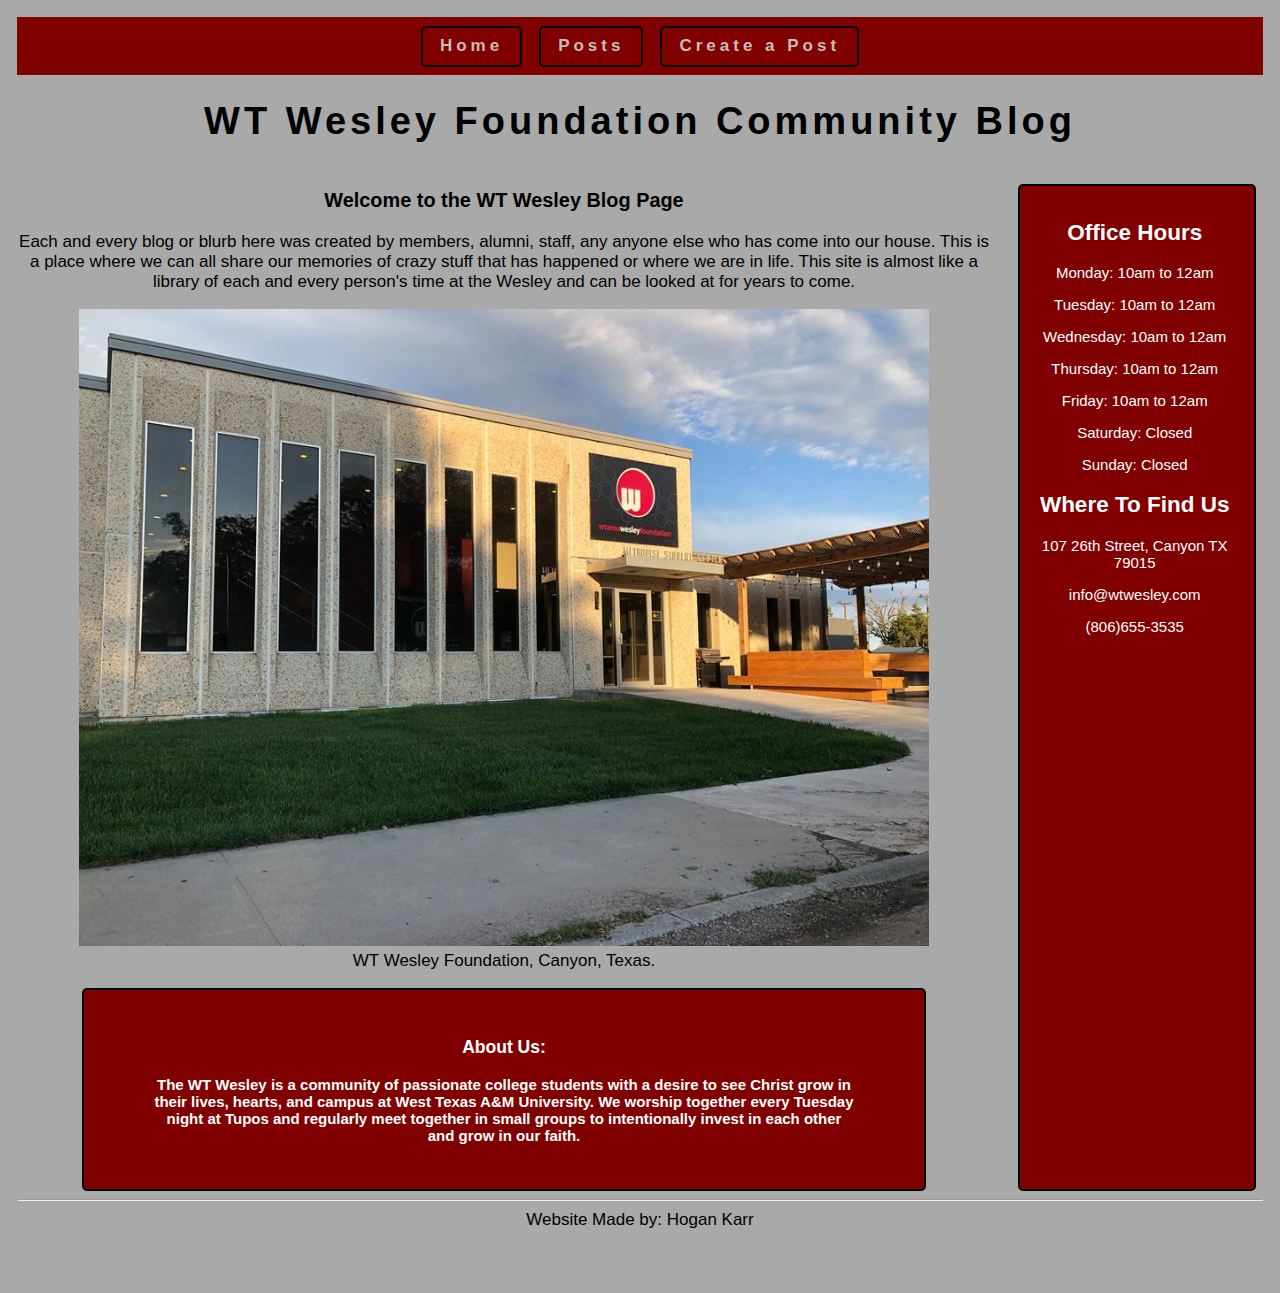
<file: index.html>
<!DOCTYPE html>
<html>

<head>
    <title>WT Wesley Foundation Shenanigans</title>
    <link rel="stylesheet" href="style.css">
</head>

<body>
    <div class="grid">
        <header>
            <nav>
                <ul>
                    <li><a href="index.html">Home</a></li>
                    <li><a href="posts.html">Posts</a></li>
                    <li><a href="create.html">Create a Post</a></li>
                </ul>
            </nav>
            <h1>WT Wesley Foundation Community Blog</h1>
        </header>

        <main>

            <h3>Welcome to the WT Wesley Blog Page</h3>
            <p>
                Each and every blog or blurb here was created by members, alumni, staff, any anyone else who has come
                into
                our
                house. This is a place where we can all share our memories of crazy stuff that has happened or where we
                are
                in life.
                This site is almost like a library of each and every person's time at the Wesley and can be looked at
                for
                years to come.
            </p>
            <figure>
                <img src="images/Wesley Building.jpg" alt="The Front of the Wesley Building"
                    style="width:95%;height:95%;">
                <figcaption>WT Wesley Foundation, Canyon, Texas.</figcaption>
            </figure>
            <section>
                <div class="box">
                    <h3>About Us:</h3>
                    <p>
                    <blockquote cite="https://www.wtwesley.com/about-us">
                        The WT Wesley is a community of passionate college students with a desire to see Christ grow in
                        their
                        lives,
                        hearts, and campus at West Texas A&M University. We worship together every Tuesday night at
                        Tupos
                        and
                        regularly
                        meet together in small groups to intentionally invest in each other and grow in our faith.
                    </blockquote>
                    </p>
                </div>
            </section>
        </main>

        <aside>
            <h2>Office Hours</h2>
            <p>Monday: 10am to 12am</p>
            <p>Tuesday: 10am to 12am</p>
            <p>Wednesday: 10am to 12am</p>
            <p>Thursday: 10am to 12am</p>
            <p>Friday: 10am to 12am</p>
            <p>Saturday: Closed</p>
            <p>Sunday: Closed</p>

            <h2>Where To Find Us</h2>
            <p>107 26th Street, Canyon TX 79015</p>
            <p>info@wtwesley.com</p>
            <p>(806)655-3535</p>
        </aside>


        <footer>
            <hr>
            Website Made by: Hogan Karr
        </footer>
    </div>
</body>



</html>
</file>
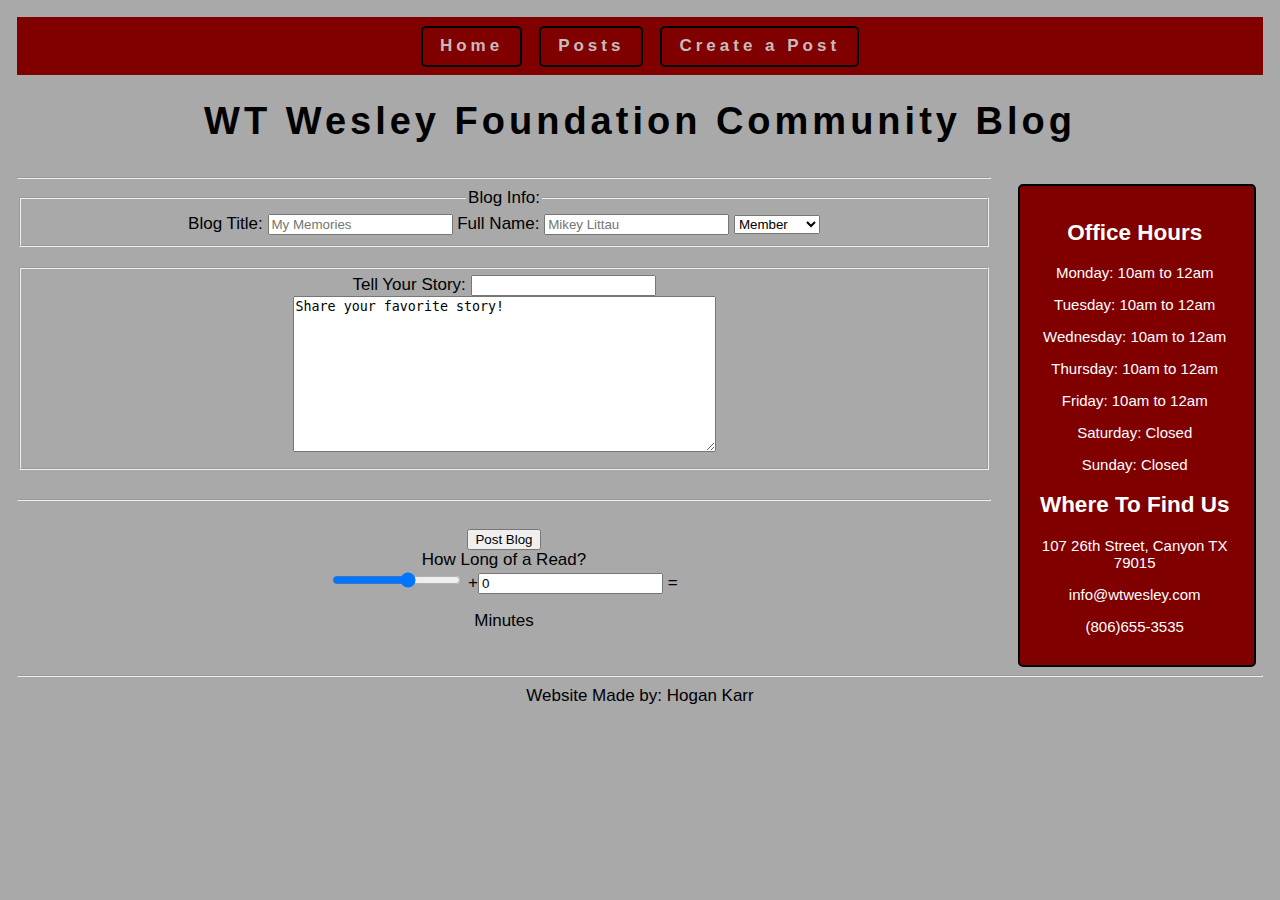
<file: create.html>
<!DOCTYPE html>
<html>

<head>
    <title>Create Your Post</title>
    <link rel="stylesheet" type="text/css" href="style.css">
</head>

<body>
    <div class="grid">
        <header>
            <nav>
                <ul>
                    <li><a href="index.html">Home</a></li>
                    <li><a href="posts.html">Posts</a></li>
                    <li><a href="create.html">Create a Post</a></li>
                </ul>
            </nav>
            <h1>WT Wesley Foundation Community Blog</h1>
        </header>
        <main>
            <hr>

            <form action="demo_blog.php" onsubmit="postBlog()">
                <fieldset>
                    <legend>Blog Info:</legend>
                    <label for="bTitle">Blog Title:</label>
                    <input type="text" id="bTitle" name="Blog Title" placeholder="My Memories">
                    <label for="fName">Full Name:</label>
                    <input type="text" id="fName" name="Full Name" placeholder="Mikey Littau">
                    <select name="classification" id="classification">
                        <optgroup label="Student at Wesley">
                            <option value="member">Member</option>
                            <option value="leader">Leader</option>
                        </optgroup>
                        <optgroup label="Graduated or First Time">
                            <option value="guest">Guest</option>
                            <option value="alumni">Alumni</option>
                        </optgroup>
                    </select>
                </fieldset>


                <br>
                <fieldset>
                    <label for="bContentType">Tell Your Story:</label>
                    <input list="type" name="Story Type" id="bContentType">
                    <datalist id="storyType">
                        <option value="Memory"></option>
                        <option value="Story"></option>
                        <option value="Something Funny"></option>
                    </datalist>
                    <br>
                    <textarea id="bContent" name="Blog Content" rows="10"
                        cols="50">Share your favorite story!</textarea>
                </fieldset>




                <br>
                <hr><br>
                <button type="submit">Post Blog</button>
            </form>

            <form oninput="x.value=parseInt(a.value)+parseInt(b.value)">
                <legend>How Long of a Read?</legend>
                <input type="range" id="a" value="60">
                +<input type="number" id="b" value="0">
                =<output name="x" for="a b"></output>
                <p>Minutes</p>
            </form>
        </main>

        <script>
            function postBlog() {
                alert("Your blog has been posted!")
            }
        </script>

        <aside>
            <h2>Office Hours</h2>
            <p>Monday: 10am to 12am</p>
            <p>Tuesday: 10am to 12am</p>
            <p>Wednesday: 10am to 12am</p>
            <p>Thursday: 10am to 12am</p>
            <p>Friday: 10am to 12am</p>
            <p>Saturday: Closed</p>
            <p>Sunday: Closed</p>

            <h2>Where To Find Us</h2>
            <p>107 26th Street, Canyon TX 79015</p>
            <p>info@wtwesley.com</p>
            <p>(806)655-3535</p>
        </aside>


        <footer>
            <hr>
            Website Made by: Hogan Karr
        </footer>

    </div>
</body>

</html>
</file>
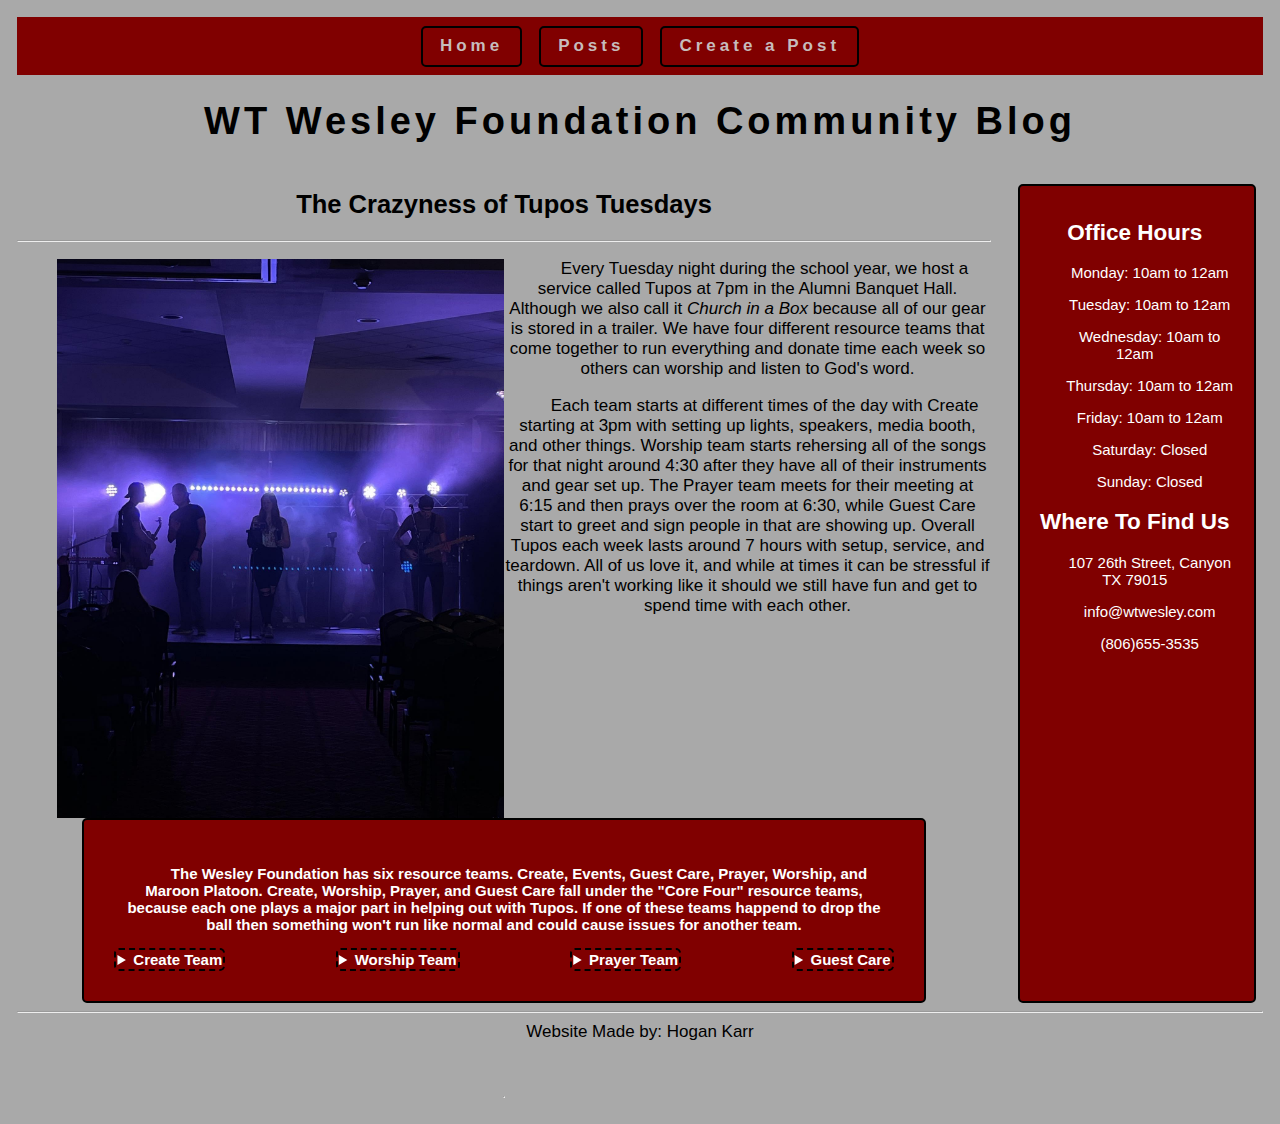
<file: post.html>
<!DOCTYPE html>
<html>

<head>
    <title>Tupos Tuesdays</title>
    <link rel="stylesheet" href="style.css">
    <style>
        p {
            text-indent: 2em;
        }
    </style>
</head>

<body>
    <div class="grid">
        <header>
            <nav>
                <ul>
                    <li><a href="index.html">Home</a></li>
                    <li><a href="posts.html">Posts</a></li>
                    <li><a href="create.html">Create a Post</a></li>
                </ul>
            </nav>
            <h1>WT Wesley Foundation Community Blog</h1>
        </header>

        <hr>

        <!-- <article> -->
        <main>
            <h2><b>The Crazyness of Tupos Tuesdays</b></h2>
            <hr>
            <figure>
                <img src="images/Worship Rehersal.jpg" alt="Setup Photo in ABH"
                    style="width: 50%;height: 50%;float: left;">
                <!-- <figcaption>Worship Rehersal in Alumni Banquet Hall.</figcaption> -->
            </figure>
            <p>
                Every Tuesday night during the school year, we host a service called Tupos at 7pm in the Alumni
                Banquet
                Hall.
                Although we also call it <i>Church in a Box</i> because all of our gear is stored in a trailer.
                We have four different resource teams that come together to run everything and donate time each week
                so
                others
                can worship and listen to God's word.
            </p>


            <p style="float:none;">
                Each team starts at different times of the day with Create starting at 3pm with setting up lights,
                speakers,
                media booth, and other things.
                Worship team starts rehersing all of the songs for that night around 4:30 after they have all of
                their
                instruments and gear set up.
                The Prayer team meets for their meeting at 6:15 and then prays over the room at 6:30, while Guest
                Care
                start
                to
                greet and sign people in that are showing up.

                Overall Tupos each week lasts around 7 hours with setup, service, and teardown. All of us love it,
                and
                while
                at
                times it can be stressful if things aren't working like it should we still have fun and get to spend
                time
                with
                each other.
            </p>
            <div class="box">
                <p>
                    The Wesley Foundation has six resource teams. Create, Events, Guest Care, Prayer, Worship, and
                    Maroon
                    Platoon.
                    Create, Worship, Prayer, and Guest Care fall under the "Core Four" resource teams, because each one
                    plays a
                    major part in helping out with Tupos.
                    If one of these teams happend to drop the ball then something won't run like normal and could cause
                    issues
                    for another team.
                </p>
                <div class="container">
                    <div class="flexbox">
                        <details>
                            <summary>Create Team</summary>
                            <p>
                                Create Team is in charge of Sound and Lighting, Social Media, Videos, Cameras, and
                                Livestream
                                for any and all events that are put on.
                            </p>
                        </details>
                    </div>

                    <div class="flexbox">
                        <details>
                            <summary>Worship Team</summary>
                            <p>
                                Worship Team is in charge of leading worship for Tupos and any other worship night
                                events.
                            </p>
                        </details>
                    </div>

                    <div class="flexbox">
                        <details>
                            <summary>Prayer Team</summary>
                            <p>
                                Prayer Team is there for anyone who needs to pray with a leader and is also incharge
                                of all prayer cards that are put in by members.
                            </p>
                        </details>
                    </div>

                    <div class="flexbox">
                        <details>
                            <summary>Guest Care</summary>
                            <p>
                                Guest Care is in charge of getting attendence, greeting and connecting with people
                                during all of our events.
                            </p>
                        </details>
                    </div>
                </div>
            </div>
        </main>

        <!-- </article> -->

        <aside>
            <h2>Office Hours</h2>
            <p>Monday: 10am to 12am</p>
            <p>Tuesday: 10am to 12am</p>
            <p>Wednesday: 10am to 12am</p>
            <p>Thursday: 10am to 12am</p>
            <p>Friday: 10am to 12am</p>
            <p>Saturday: Closed</p>
            <p>Sunday: Closed</p>

            <h2>Where To Find Us</h2>
            <p>107 26th Street, Canyon TX 79015</p>
            <p>info@wtwesley.com</p>
            <p>(806)655-3535</p>
        </aside>


        <footer>
            <hr>
            Website Made by: Hogan Karr
        </footer>
    </div>
</body>

</html>
</file>
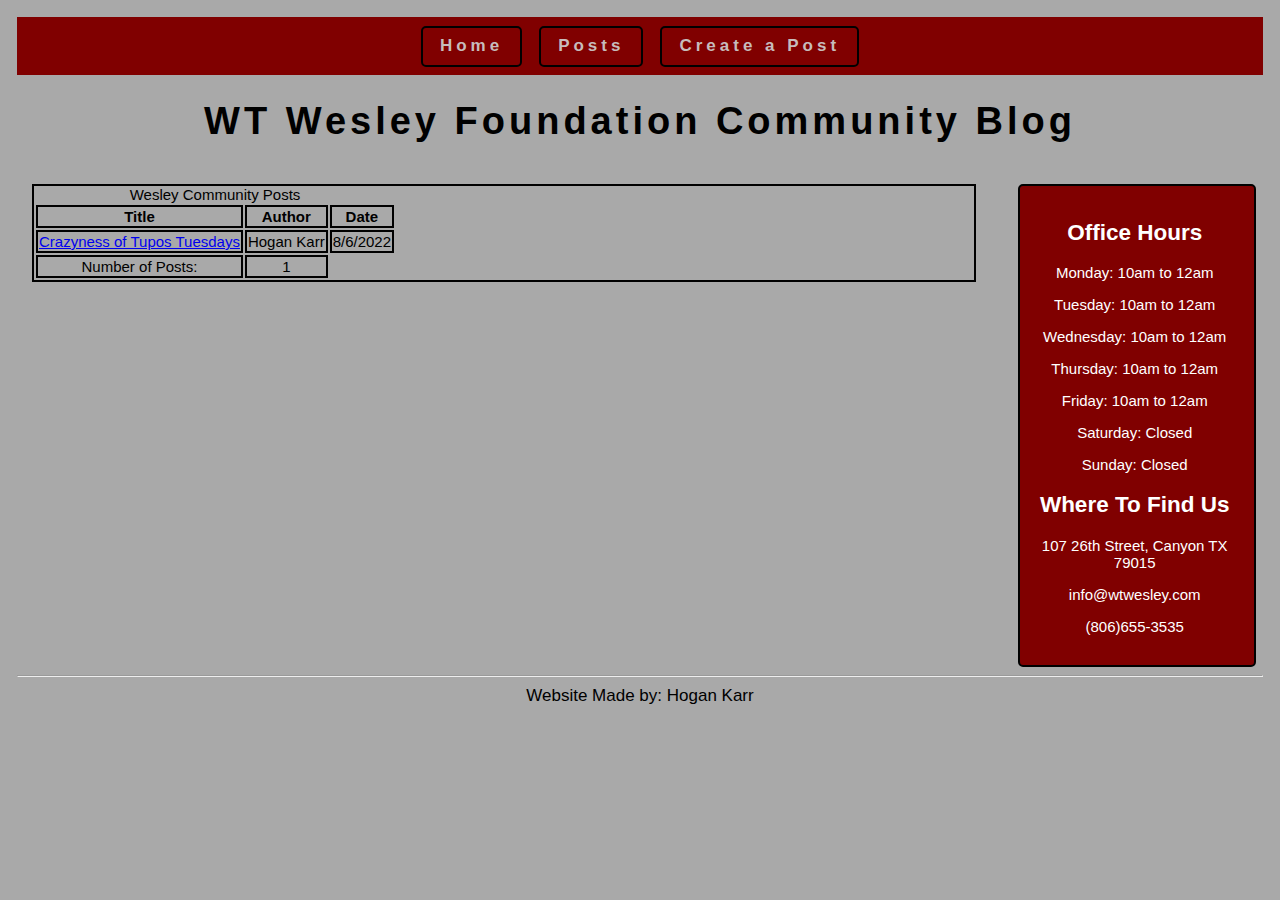
<file: posts.html>
<!DOCTYPE html>
<html>

<head>
    <title>Wesley Posts</title>
    <link rel="stylesheet" href="style.css">
</head>

<body>
    <div class="grid">
        <header>
            <nav>
                <ul>
                    <li><a href="index.html">Home</a></li>
                    <li><a href="posts.html">Posts</a></li>
                    <li><a href="create.html">Create a Post</a></li>
                </ul>
            </nav>
            <h1>WT Wesley Foundation Community Blog</h1>
        </header>
        <main>
            <div class="table">
                <table>

                    <colgroup>
                        <col span="2">
                    </colgroup>
                    <caption>Wesley Community Posts</caption>
                    <thead>
                        <tr>
                            <th>Title</th>
                            <th>Author</th>
                            <th>Date</th>
                        </tr>
                    </thead>
                    <tbody>
                        <tr>
                            <td><a href="post.html">Crazyness of Tupos Tuesdays</a></td>
                            <td>Hogan Karr</td>
                            <td>8/6/2022</td>
                        </tr>
                    </tbody>
                    <tfoot>
                        <td>Number of Posts:</td>
                        <td>1</td>
                    </tfoot>

                </table>
            </div>
        </main>

        <aside>
            <h2>Office Hours</h2>
            <p>Monday: 10am to 12am</p>
            <p>Tuesday: 10am to 12am</p>
            <p>Wednesday: 10am to 12am</p>
            <p>Thursday: 10am to 12am</p>
            <p>Friday: 10am to 12am</p>
            <p>Saturday: Closed</p>
            <p>Sunday: Closed</p>

            <h2>Where To Find Us</h2>
            <p>107 26th Street, Canyon TX 79015</p>
            <p>info@wtwesley.com</p>
            <p>(806)655-3535</p>
        </aside>


        <footer>
            <hr>
            Website Made by: Hogan Karr
        </footer>

    </div>
</body>

</html>
</file>
<file: style.css>
.myPageWidth {
    width: 50%;
}

nav {
    font-family: Arial, sans-serif;
    font-weight: bold;
    background-color: maroon;
}

nav a:hover{
    background-color: white;
    color: black;
}

nav ul {
    margin: 0;
    padding: 0;
    list-style-type: none;
    display: flex;
    justify-content: center;    
}

nav ul li {
    font-size: 17px;    
}

nav ul li a {
    display: block;
    border: 2px solid black;
    color: rgb(199, 188, 188);
    text-decoration: none;
    border-radius: 5px;
    padding: .5em 1em;
    margin: .5em;
}

.box {
    width: 80%;
    border: 2px solid black;
    border-radius: 5px;
    background-color: maroon;
    color: white;
    font-weight: bold;
    font-size: 15px;
    padding: 2em 2em;
    margin: auto;
    clear: left;
}

.container {
    display: flex;
    flex-direction: row;
    justify-content: center;
    justify-content: space-between;    
}

.flexbox {
    border: 2px dashed black;
    border-radius: 5px;
    padding: 1px;
    text-align: left;
    text-indent: none;

    flex:initial;
}

.table,th,td {
    border: 2px solid;
    font-family: Arial, sans-serif;
    font-size: 15px;
    text-align: center;
    margin: 1em;
    align-items: center;
}

.grid {
    display: grid;
    grid-template-rows:auto auto 5em;
    grid-template-columns: minmax(25em, 1fr) 16em;
    grid-template-areas:
    "banner banner"
    "main hours"
    "footer footer";
}
header{
    grid-area:banner;
}
main{
    grid-area:main;
}
aside{
    grid-area:hours;
}
footer{
    grid-area:footer;
}

header {
    font-family: 'Arial Black', sans-serif;
    font-size: 19px;
    letter-spacing: 4px;
    text-align: center;

    background-image: url(https://uploads-ssl.webflow.com/61d8ab875a4c6b5e247357f4/61e2308e563b68bf105b8f23_Logo%20W.svg), url(https://uploads-ssl.webflow.com/61d8ab875a4c6b5e247357f4/61e2308e563b68bf105b8f23_Logo%20W.svg);
    background-size: 45px;
    background-repeat: no-repeat;
    background-position: bottom left, bottom right;
}

body {
    font-family: Arial, sans-serif;
    font-size: 17px;
    font-kerning: auto;
    margin: 1em;
    text-align: center;
    text-indent: hanging;
    background-color: #A9A9A9;
}

aside {
    color: white;
    font-family: Arial, sans-serif;
    font-size: 15px;
    background-color: maroon;
    border: 2px solid black;
    border-radius: 5px;
    padding: 1em;
    padding-left: 10px;
    margin: 1em 2.5% 0 10%;
}
</file>
